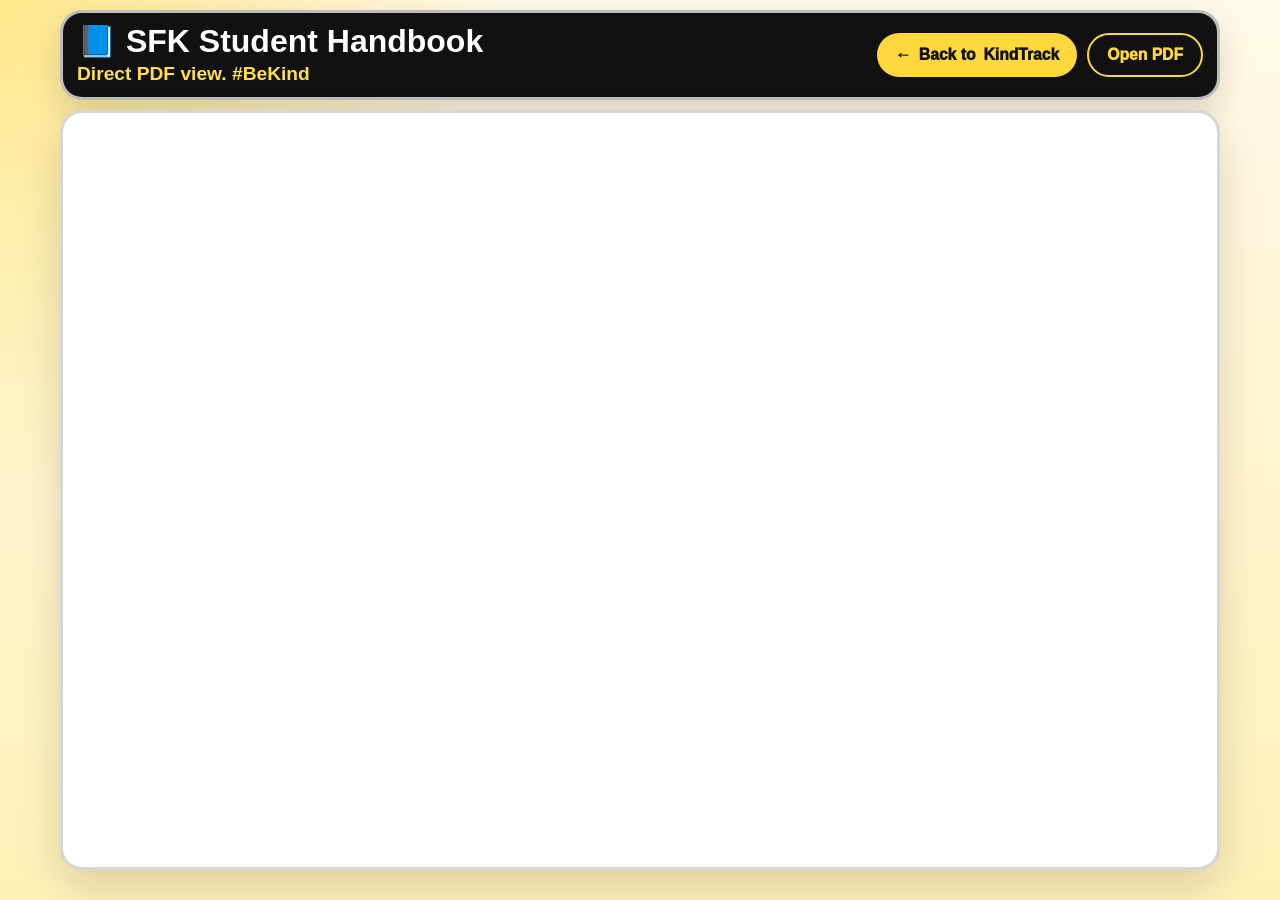
<file: handbook.html>
<!DOCTYPE html>
<html lang="en">
<head>
  <meta charset="UTF-8" />
  <meta name="viewport" content="width=device-width, initial-scale=1.0, viewport-fit=cover" />
  <meta name="theme-color" content="#111111" />
  <title>SFK Student Handbook</title>
  <style>
    * { box-sizing: border-box; }
    html, body { min-height: 100%; }
    body {
      margin: 0;
      min-height: 100dvh;
      font-family: Arial, Helvetica, sans-serif;
      color: #151515;
      background:
        radial-gradient(circle at top left, rgba(255,216,61,.55), transparent 32%),
        linear-gradient(180deg, #fff9e8 0%, #fff1b8 100%);
      padding: max(10px, env(safe-area-inset-top)) 10px max(10px, env(safe-area-inset-bottom));
      overflow: hidden;
    }
    .handbook-shell {
      width: min(100%, 1160px);
      height: calc(100dvh - max(10px, env(safe-area-inset-top)) - max(10px, env(safe-area-inset-bottom)) - 20px);
      margin: 0 auto;
      display: grid;
      grid-template-rows: auto 1fr;
      gap: 10px;
    }
    .hero {
      background: #111;
      color: #fff;
      border: 3px solid rgba(255,255,255,.72);
      border-radius: 22px;
      padding: 12px 14px;
      box-shadow: 0 14px 34px rgba(0,0,0,.14);
      display: flex;
      align-items: center;
      justify-content: space-between;
      gap: 14px;
    }
    .hero-copy { min-width: 0; }
    .hero-title {
      display: flex;
      align-items: center;
      gap: 10px;
      margin: 0;
      font-size: clamp(1.18rem, 2.6vw, 2rem);
      line-height: 1.05;
      white-space: nowrap;
      overflow: hidden;
      text-overflow: ellipsis;
    }
    .hero-subtitle {
      margin: 4px 0 0;
      color: #ffdf4d;
      font-size: clamp(.86rem, 1.8vw, 1.2rem);
      font-weight: 900;
      line-height: 1.15;
    }
    .top-actions {
      flex: 0 0 auto;
      display: flex;
      align-items: center;
      gap: 10px;
    }
    .btn {
      min-height: 44px;
      display: inline-flex;
      align-items: center;
      justify-content: center;
      gap: 8px;
      border: 0;
      border-radius: 999px;
      padding: 10px 18px;
      background: #ffd83d;
      color: #111;
      text-decoration: none;
      font-weight: 950;
      font-size: .98rem;
      box-shadow: 0 4px 0 #111;
      cursor: pointer;
      text-align: center;
      line-height: 1.1;
      white-space: nowrap;
    }
    .btn.dark {
      background: #111;
      color: #ffd83d;
      border: 2px solid #ffd83d;
      box-shadow: none;
    }
    .pdf-card {
      min-height: 0;
      background: #fff;
      border: 3px solid rgba(0,0,0,.16);
      border-radius: 22px;
      padding: 8px;
      box-shadow: 0 18px 45px rgba(0,0,0,.14);
      overflow: hidden;
      display: grid;
    }
    .pdf-viewer {
      width: 100%;
      height: 100%;
      min-height: 0;
      display: block;
      border: 0;
      border-radius: 14px;
      background: #fff;
    }
    .pdf-fallback {
      display: none;
      place-items: center;
      text-align: center;
      padding: 18px;
      font-weight: 900;
      color: #3f3100;
    }
    .pdf-fallback p { margin: 0 0 12px; }

    @media (max-width: 820px) {
      body {
        padding: max(6px, env(safe-area-inset-top)) 6px max(6px, env(safe-area-inset-bottom));
      }
      .handbook-shell {
        width: 100%;
        height: calc(100dvh - max(6px, env(safe-area-inset-top)) - max(6px, env(safe-area-inset-bottom)) - 12px);
        gap: 6px;
      }
      .hero {
        border-width: 2px;
        border-radius: 16px;
        padding: 8px 9px;
        gap: 8px;
      }
      .hero-title {
        font-size: 1.05rem;
        gap: 7px;
      }
      .hero-subtitle {
        display: none;
      }
      .top-actions { gap: 6px; }
      .btn {
        min-height: 36px;
        padding: 8px 10px;
        font-size: .82rem;
        box-shadow: none;
      }
      .btn .long-label { display: none; }
      .pdf-card {
        border-width: 2px;
        border-radius: 15px;
        padding: 4px;
        box-shadow: 0 10px 24px rgba(0,0,0,.12);
      }
      .pdf-viewer { border-radius: 10px; }
    }

    @media (max-width: 430px) {
      .hero-title {
        max-width: 44vw;
        font-size: .98rem;
      }
      .btn {
        min-height: 34px;
        padding: 7px 9px;
        font-size: .78rem;
      }
      .top-actions { gap: 5px; }
    }

    @supports not (height: 100dvh) {
      body { min-height: 100vh; }
      .handbook-shell { height: calc(100vh - 20px); }
      @media (max-width: 820px) {
        .handbook-shell { height: calc(100vh - 12px); }
      }
    }
  </style>
</head>
<body>
  <main class="handbook-shell">
    <section class="hero">
      <div class="hero-copy">
        <h1 class="hero-title">📘 SFK Student Handbook</h1>
        <p class="hero-subtitle">Direct PDF view. #BeKind</p>
      </div>
      <nav class="top-actions" aria-label="Handbook actions">
        <a class="btn" href="index.html">← <span class="long-label">Back to</span> KindTrack</a>
        <a class="btn dark" href="student-handbook.pdf" target="_blank" rel="noopener">Open PDF</a>
      </nav>
    </section>

    <section class="pdf-card" aria-label="Student handbook PDF viewer">
      <iframe
        class="pdf-viewer"
        title="SFK Student Handbook PDF"
        src="student-handbook.pdf#view=FitH&toolbar=1&navpanes=0"
        loading="eager">
      </iframe>
      <div class="pdf-fallback">
        <div>
          <p>The PDF preview did not load in this browser.</p>
          <a class="btn dark" href="student-handbook.pdf" target="_blank" rel="noopener">Open PDF</a>
        </div>
      </div>
    </section>
  </main>
</body>
</html>
</file>
